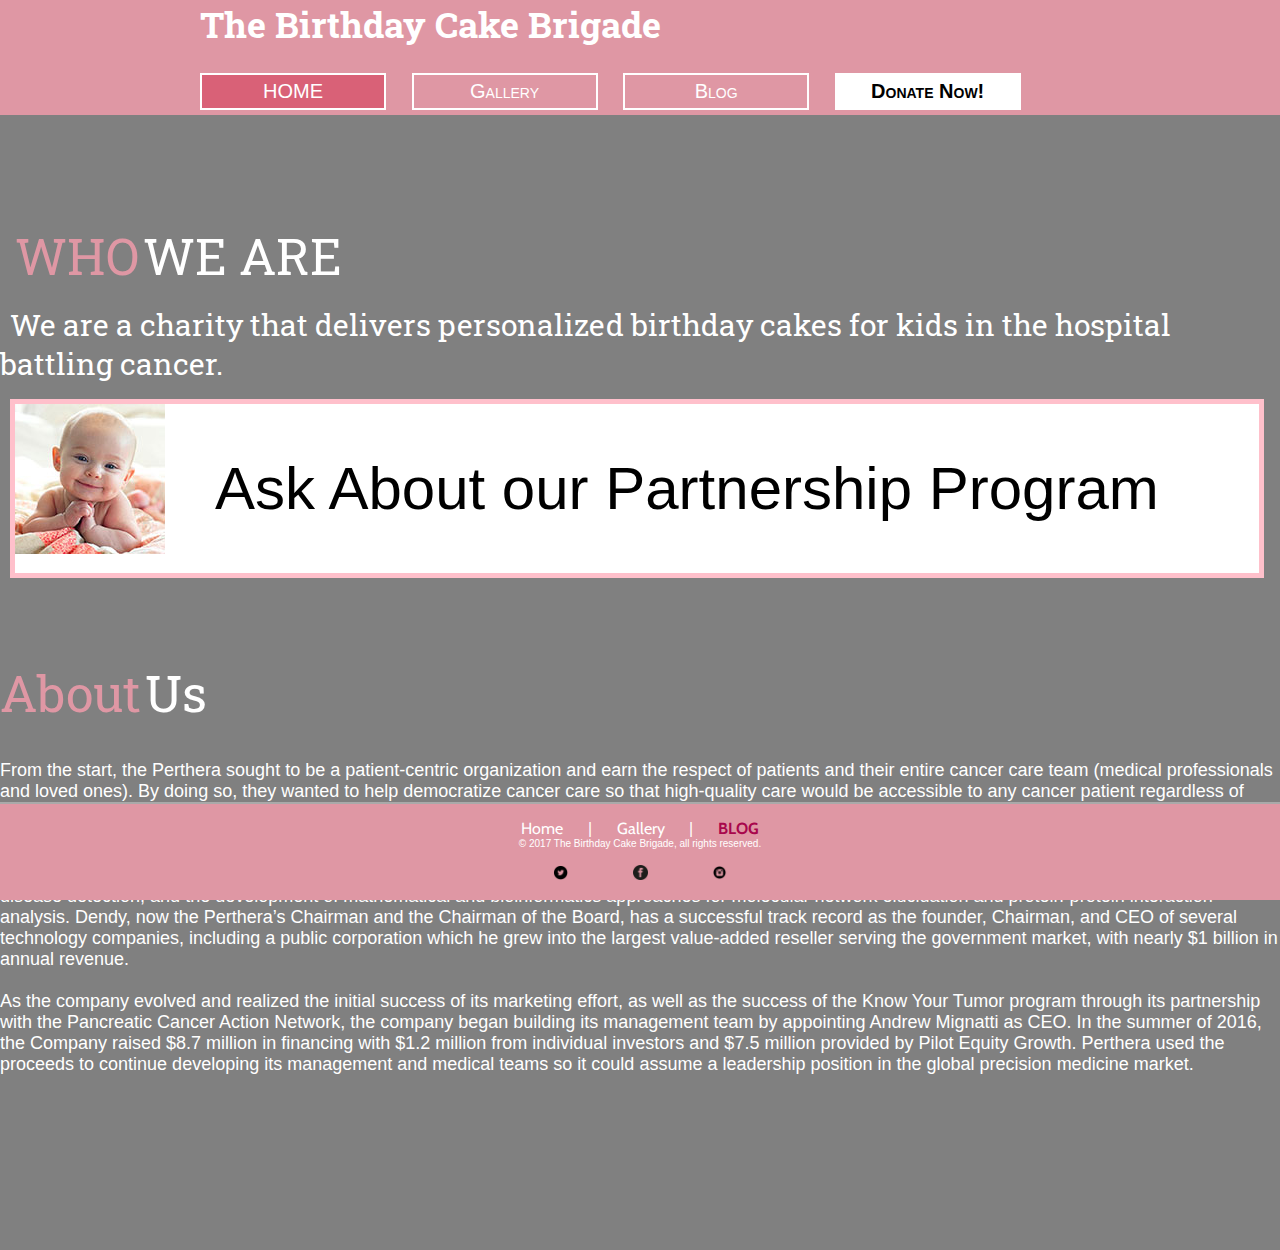
<file: index.html>
<!DOCTYPE html>
<html>
<head>
	<title></title>
	<link rel="stylesheet" type="text/css" href="collabstyles.css">
	<link href="https://fonts.googleapis.com/css?family=Roboto+Slab" rel="stylesheet">
</head>
<body>

	<div class="header">
	
		<div class="cake"></div>

		<div class="title">The Birthday Cake Brigade</div>

		<div class="nav"></div>
	</div>

     <div class="container"></div>

     <span id='pink'>WHO</span>  <span id="white">WE ARE<br></span>

     <p><span id="body">We are a charity that delivers personalized birthday cakes for kids in the hospital battling cancer.</span></p>

     <div class="center">
    	<img src="baby2.jpg">
     	<div class='ask'>Ask About our Partnership Program</div>
     	<div class="clear"></div>
     </div>

     <p> <span id='pink'><br>About</span>  <span id="white">Us<br></span></p>

     <p><br><span id="us">From the start, the Perthera sought to be a patient-centric organization and earn the respect of patients and their entire cancer care team (medical professionals and loved ones). By doing so, they wanted to help democratize cancer care so that high-quality care would be accessible to any cancer patient regardless of where their location, access to resources, or financial standing.<br>

<br>The co-founders knew if they were successful, they would create a new cancer care ecosystem, which is happening. Chip, who now serves as Brigade Chief Science Officer, brings a distinguished career as a medical researcher in such subjects as cutting-edge micro proteomic technologies, biomarkers for early stage disease detection, and the development of mathematical and bioinformatics approaches for molecular network elucidation and protein-protein interaction analysis. Dendy, now the Perthera’s Chairman and the Chairman of the Board, has a successful track record as the founder, Chairman, and CEO of several technology companies, including a public corporation which he grew into the largest value-added reseller serving the government market, with nearly $1 billion in annual revenue.<br>

<br>As the company evolved and realized the initial success of its marketing effort, as well as the success of the Know Your Tumor program through its partnership with the Pancreatic Cancer Action Network, the company began building its management team by appointing Andrew Mignatti as CEO. In the summer of 2016, the Company raised $8.7 million in financing with $1.2 million from individual investors and $7.5 million provided by Pilot Equity Growth. Perthera used the proceeds to continue developing its management and medical teams so it could assume a leadership position in the global precision medicine market.</span><br></p>

     

<div class="footer"></div>

	<head>
		<title>The Birthday Cake Brigade</title>
		<link rel="stylesheet" type="text/css" href="https://necolas.github.io/normalize.css/6.0.0/normalize.css">
		<link rel="stylesheet" type="text/css" href="collabstyles.css">
		<link href="https://fonts.googleapis.com/css?family=Roboto+Slab" rel="stylesheet">
		<link href="https://fonts.googleapis.com/css?family=Cabin" rel="stylesheet">
	</head>
	<body>
		<div class="header-big">
			<div class="cake"></div>
			<div class="cake-mobile"></div>
			<div class="header">
				<div class="pink-top">	
					<div class="title">The Birthday Cake Brigade</div>
					<div class="nav">
					 	<ul>
							<a class="active" href="index.html"><li>Home</li></a>
							<a href="gallery.html"><li>Gallery</li></a>
							<a href="blog.html"><li>Blog</li></a>
							<a class="donate-button" href="https://www.stjude.org/" target="_blank"><li>Donate Now!</li></a>
					  	</ul>
					</div>
			  	</div>
			</div>
		</div>
		<div class="container"></div>
		<footer role="site-info">
				<a href="index.html">Home</a> |
				<a href="gallery.html">Gallery</a> |
				<a class="active" href="blog.html">Blog</a>
			<div class="copyright">
				&copy 2017 The Birthday Cake Brigade, all rights reserved.
			</div>
				<div class="social">
					<ul>
						<li class="twitter" ><a href="https://twitter.com/AmericanCancer?ref_src=twsrc%5Egoogle%7Ctwcamp%5Eserp%7Ctwgr%5Eauthor" target="_blank"><img src="images/twittericon.png" width="15" height="15"></a>
						</li>
						<li class="facebook"><a href="https://www.facebook.com/AmericanCancerSociety/" target="_blank"><img src="images/fbicon.png" width="15" height="15"></a>
						</li>
						<li class="instagram"><a href="https://www.instagram.com/americancancersociety/?hl=en" target="_blank"><img src="images/insta.png" width="15" height="15"></a>
						</li>
					</ul>
				</div>
			</p>
		</footer>
	</body>
</html>
</file>
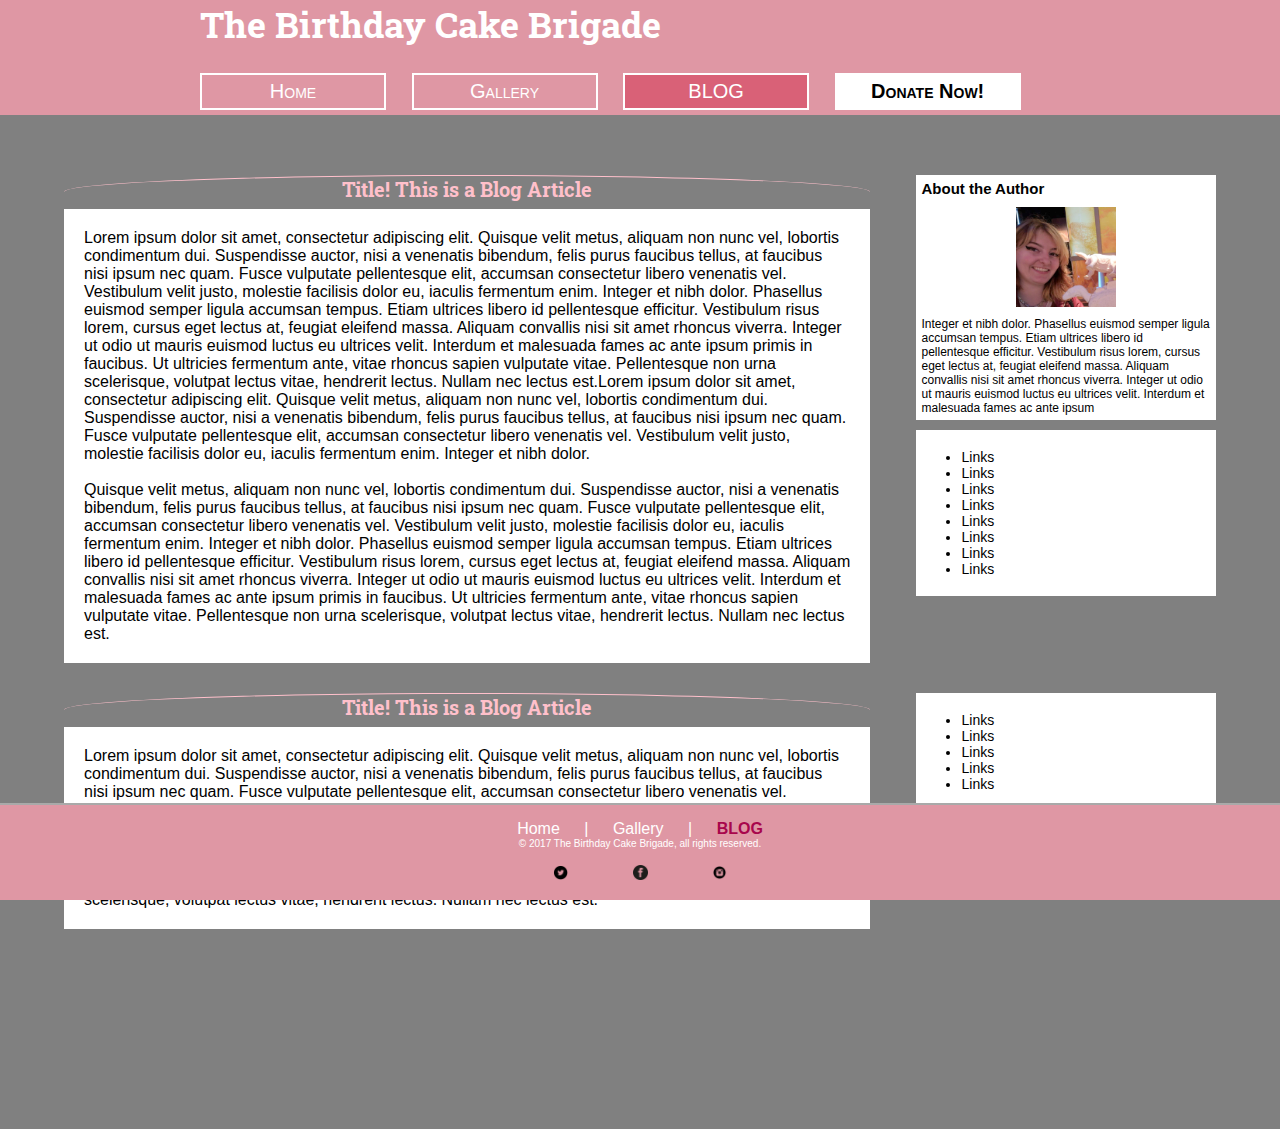
<file: blog.html>
<!DOCTYPE html>
<html>
<head>
<title>Blog</title>
<link rel="stylesheet" type="text/css" href="https://necolas.github.io/normalize.css/6.0.0/normalize.css">
<link rel="stylesheet" type="text/css" href="collabstyles.css">
<link href="https://fonts.googleapis.com/css?family=Roboto+Slab" rel="stylesheet">
</head>
<body>
	<div class="header-big">
		<div class="cake"></div>
		<div class="cake-mobile"></div>
		<div class="header">
			<div class="pink-top">	
				<div class="title">The Birthday Cake Brigade</div>
				<div class="nav">
					<ul>
						<a href="index.html"><li>Home</li></a>
						<a href="gallery.html"><li>Gallery</li></a>
						<a class="active" href="blog.html"><li>Blog</li></a>
						<a class="donate-button" href="https://www.stjude.org/" target="_blank"><li>Donate Now!</li></a>
					</ul>
				</div>
			</div>
		</div>
	</div>

	<div class="container">

		<div class="blog-holder">

		<div class="blog">

			<div class="clearfixer"></div>

			<div class="blog-title">Title! This is a Blog Article</div>

			<div class="blog-article">Lorem ipsum dolor sit amet, consectetur adipiscing elit. Quisque velit metus, aliquam non nunc vel, lobortis condimentum dui. Suspendisse auctor, nisi a venenatis bibendum, felis purus faucibus tellus, at faucibus nisi ipsum nec quam. Fusce vulputate pellentesque elit, accumsan consectetur libero venenatis vel. Vestibulum velit justo, molestie facilisis dolor eu, iaculis fermentum enim. Integer et nibh dolor. Phasellus euismod semper ligula accumsan tempus. Etiam ultrices libero id pellentesque efficitur. Vestibulum risus lorem, cursus eget lectus at, feugiat eleifend massa. Aliquam convallis nisi sit amet rhoncus viverra. Integer ut odio ut mauris euismod luctus eu ultrices velit. Interdum et malesuada fames ac ante ipsum primis in faucibus. Ut ultricies fermentum ante, vitae rhoncus sapien vulputate vitae. Pellentesque non urna scelerisque, volutpat lectus vitae, hendrerit lectus. Nullam nec lectus est.Lorem ipsum dolor sit amet, consectetur adipiscing elit. Quisque velit metus, aliquam non nunc vel, lobortis condimentum dui. Suspendisse auctor, nisi a venenatis bibendum, felis purus faucibus tellus, at faucibus nisi ipsum nec quam. Fusce vulputate pellentesque elit, accumsan consectetur libero venenatis vel. Vestibulum velit justo, molestie facilisis dolor eu, iaculis fermentum enim. Integer et nibh dolor.<br><br>Quisque velit metus, aliquam non nunc vel, lobortis condimentum dui. Suspendisse auctor, nisi a venenatis bibendum, felis purus faucibus tellus, at faucibus nisi ipsum nec quam. Fusce vulputate pellentesque elit, accumsan consectetur libero venenatis vel. Vestibulum velit justo, molestie facilisis dolor eu, iaculis fermentum enim. Integer et nibh dolor. Phasellus euismod semper ligula accumsan tempus. Etiam ultrices libero id pellentesque efficitur. Vestibulum risus lorem, cursus eget lectus at, feugiat eleifend massa. Aliquam convallis nisi sit amet rhoncus viverra. Integer ut odio ut mauris euismod luctus eu ultrices velit. Interdum et malesuada fames ac ante ipsum primis in faucibus. Ut ultricies fermentum ante, vitae rhoncus sapien vulputate vitae. Pellentesque non urna scelerisque, volutpat lectus vitae, hendrerit lectus. Nullam nec lectus est.</div>
		</div>

		<div class="sidebar">

			<h5>About the Author</h5>

			<div class="author"></div>

			Integer et nibh dolor. Phasellus euismod semper ligula accumsan tempus. Etiam ultrices libero id pellentesque efficitur. Vestibulum risus lorem, cursus eget lectus at, feugiat eleifend massa. Aliquam convallis nisi sit amet rhoncus viverra. Integer ut odio ut mauris euismod luctus eu ultrices velit. Interdum et malesuada fames ac ante ipsum 

		</div>

		<div class="sidebar"><ul>

			<li>Links</li>
			<li>Links</li>
			<li>Links</li>
			<li>Links</li>
			<li>Links</li>
			<li>Links</li>
			<li>Links</li>
			<li>Links</li>

		</ul></div>

		</div>

		<div class="blog">

		<div class="blog-title">Title! This is a Blog Article</div>

		<div class="blog-article">Lorem ipsum dolor sit amet, consectetur adipiscing elit. Quisque velit metus, aliquam non nunc vel, lobortis condimentum dui. Suspendisse auctor, nisi a venenatis bibendum, felis purus faucibus tellus, at faucibus nisi ipsum nec quam. Fusce vulputate pellentesque elit, accumsan consectetur libero venenatis vel. Vestibulum velit justo, molestie facilisis dolor eu, iaculis fermentum enim. Integer et nibh dolor. Phasellus euismod semper ligula accumsan tempus. Etiam ultrices libero id pellentesque efficitur. Vestibulum risus lorem, cursus eget lectus at, feugiat eleifend massa. Aliquam convallis nisi sit amet rhoncus viverra. Integer ut odio ut mauris euismod luctus eu ultrices velit. Interdum et malesuada fames ac ante ipsum primis in faucibus. Ut ultricies fermentum ante, vitae rhoncus sapien vulputate vitae. Pellentesque non urna scelerisque, volutpat lectus vitae, hendrerit lectus. Nullam nec lectus est.</div></div>

		<div class="sidebar"><ul>

			<li>Links</li>
			<li>Links</li>
			<li>Links</li>
			<li>Links</li>
			<li>Links</li>

		</ul></div>

		<div class="clearfixer"></div>

	</div>

	<footer role="site-info">
		<a href="index.html">Home</a> |
		<a href="gallery.html">Gallery</a> |
		<a class="active" href="blog.html">Blog</a>

		<div class="copyright">
			&copy 2017 The Birthday Cake Brigade, all rights reserved.
		</div>
		
		<div class="social">
			<ul>
				<li class="twitter" ><a href="https://twitter.com/AmericanCancer?ref_src=twsrc%5Egoogle%7Ctwcamp%5Eserp%7Ctwgr%5Eauthor" target="_blank"><img src="images/twittericon.png" width="15" height="15"></a></li>
				<li class="facebook"><a href="https://www.facebook.com/AmericanCancerSociety/" target="_blank"><img src="images/fbicon.png" width="15" height="15"></a></li>
				<li class="instagram"><a href="https://www.instagram.com/americancancersociety/?hl=en" target="_blank"><img src="images/insta.png" width="15" height="15"></a></li>
			</ul>
		</div>
	</footer>

</body>
</html>
</file>
<file: collabstyles.css>
* {
	box-sizing: border-box;
}

body {
	background-color: grey;
	padding: 0;
	margin: 0;
	font-family: sans-serif;
}

@import url(https://fonts.googleapis.com/css?family=Roboto+Slab);

.cake-mobile {
	display: none;
}

.clearfixer {
	clear: both;
}

.container {
	width: 90%;
	margin: 175px auto 170px auto;
}

.hamburglar {
	display: none;
}

.header-big {
	position: fixed;
	width: 100%;
	top: 0;
}

.pink-top {
	background-color: #df97a4;
	width: 100%;
}

.pink-top-mobile {
	background-color: #df97a4;
	width: 100%;
	display: none;
}

.title, .nav {
	background-color: #df97a4;
	height: 100%;
	width: 100%;
}

.cake {
	background-image: url(https://img.clipartfox.com/fdfa054b8cb0ac6d245a06e8ac0accc2_free-happy-birthday-cake-image-happy-birthday-cake-clipart-transparent_2627-2846.png);
	height: 150px;
	width: 150px;
	background-size: 100% 100%;
	float: left;
	margin: 10px 30px 0 20px;
}

.title {
	color: white;
	font-family: 'Roboto Slab', sans-serif;
	font-weight: bold;
	font-size: 36px;
}

#pink {
	color: #df97a4;
	font-size: 50px;
	font-family: 'Roboto Slab', sans-serif;
	margin-left: 15px;
}

#white {
	color: #FFFFFF;
	font-size: 50px;
	font-family: 'Roboto Slab', sans-serif;
}

#body {
	font-size: 30px;
	font-family: "Roboto Slab", sans-serif;
	color: white;
	margin-right: 10px;
	padding-left: 10px;
}

.center {
	text-align: center;
	width: 98%;
	margin: 10px;
	padding: 0px;
	border: 5px solid pink;
	background-color: #FFFFFF;
}

.ask {
	float: left;
	margin: 50px;
	font-size: 60px
}

.center img {
	float: left;
}

.clear {
	clear: both;
}

#us {
	font-size: 18px;
	color: white;
}

.nav ul {
	list-style-type: none;
	font-size: 20px;
}

.nav li {
	display: inline-block;
	margin: 5px 20px 5px 0;
	border: 2px solid white;
	padding: 5px 10px;
	text-align: center;
	min-width: 15%;
}

.nav li:hover {
	background-color: pink;
	font-variant: none;
	text-transform: uppercase;
}

.nav a {
	text-decoration: none;
	color: white;
	font-variant: small-caps;
}

.donate-button li {
	background-color: white;
	font-weight: bold;
	color: black;
}

.donate-button li:hover {
	background-color: pink;
	color: white;
}

.active li {
	font-variant: none;
	text-transform: uppercase;
	background-color: #d96177;
}

/*footer stylings*/
footer {
	display: block;
	position: fixed;
	bottom: 0;
	width: 100%;
	min-height: 60px;
	max-height: 100px;
	padding-top: 15px;
	background-color: #df97a4;
	color: white;
	border-top: 2px solid darkgrey;
	text-align: center;
}

footer a {
	text-decoration: none;
	display: inline;
	color: white;
	font-family: 'Cabin', sans-serif;
	font-size: 16px;
	padding: 20px;
}

footer .social ul {
	text-align: center;
	list-style-type: none;
	padding: 0;
}
footer .social li {
	display: inline;
	margin: 10px;
}

footer a:hover {
	text-transform: uppercase;
	font-weight: bold;
	color: #a8064c;
}

footer a.active {
	text-transform: uppercase;
	font-weight: bold;
	color: #a8064c;
}

.copyright {
	font-size: 10px;
	text-align: center;
}

/*end footer stylings*/

/*gallery stylings */

.photo-container {
	display: flex;
	justify-content: space-around;
	flex-wrap: wrap;
}

.photo-container div {
	position: relative;
	float: left;
	width: 30%;
	height: 300px;
	border: 3px solid lightblue;
	margin: 10px;
	background-repeat: no-repeat;
	background-size: cover;
	transition-property: width, height;
    transition-duration: 2s;
    opacity: .5;
}
h4 {
	background: #26282b;
	color: white;
	font-family: 'Cabin', sans-serif;
	text-align: center;
	margin-bottom: 0;
	position: absolute;
	bottom: 0;
	margin: 0;
	width: 100%;
}

.photo-container div:hover {
    width: 350px;
    height: 350px;
    opacity: 1;
}

.one {
	background-image: url("https://static2.stuff.co.nz/1355356453/455/8075455.jpg");
}
.two {
	background-image: url("http://2.bp.blogspot.com/_6XzT-Th0ewE/TF12krrY0bI/AAAAAAAAArA/5lVCxzbZTPI/s1600/P1070428.JPG");
}
.three {
	background-image: url("http://wkow.images.worldnow.com/images/12451060_G.jpg");
}
.four {
	background-image: url("http://lh5.ggpht.com/-eomVl8aBRS0/Tg0ulGs7cdI/AAAAAAAAFe0/ySV2mKOXSZs/027%252520W_thumb%25255B1%25255D.jpg?imgmax=800");
}
.five {
	background-image: url("https://encrypted-tbn0.gstatic.com/images?q=tbn:ANd9GcQQ37yeNHGbYZJvF1ecGInFgGsnxjrlyPrSZFWOIRUSQuBxavVi_g");
}
.six {
	background-image: url("http://cdn1-www.momtastic.com/assets/uploads/2016/09/the-birthday-party-project-2-opt.jpg");
}
.seven {
	background-image: url("http://lh6.ggpht.com/-qep4Ce6Q7Ww/Tg0ummvWMZI/AAAAAAAAFe8/q9tw9rpaLdI/227-edit%252520W_thumb.jpg?imgmax=800");
}
.eight {
	background-image: url("http://cdn.newsapi.com.au/image/v1/58f35481622d1a4c4c502cbd2bb6caae?width=1024");
}
.nine {
	background-image: url("http://static.kidspot.com.au/cm_assets/1238/race_track476x290-20150421122123.jpg~q75,dx330y198u1r1gg,c--.jpg");
}
/*end gallery stylings */

/*blog stylings */

.blog-article, .sidebar {
	background-color: white;
}

.blog {
	float: left;
	width: 70%;
	margin-bottom: 30px;
}

.sidebar {
	width: 26%;
	float: right;
	margin-bottom: 10px;
	padding: 5px;
	font-size: 12px;
}

.blog-holder {
	height: 100px;
	margin: 0;
}

.blog-title {
	font-family: 'Roboto Slab', sans-serif;
	text-align: center;
	font-size: 20px;
	padding-bottom: 7px;
	font-weight: bolder;
	color: pink;
	border-top: 1px solid pink;
	border-radius: 50%
}

.blog-article {
	padding: 20px;
}

.author {
	width: 100px;
	height: 100px;
	margin: 10px auto;
	background-size: 100% 100%;
	background-image: url(images/bridget.jpg);
}

.instagram:hover, .facebook:hover, .twitter:hover {
	filter: invert(100%);
}

h5 {
	margin: 0;
	font-size: 15px;
}

.sidebar ul {
	font-size: 14px;
}

/*end blog stylings */

@media all and (min-width: 760px) and (max-width: 879px) {
	.nav li {
		display: inline;
	}
	.nav {
		padding-bottom: 10px;
	}
}

@media all and (max-width: 760px) {
	.cake {
		width: 150px;
		height: 150px;
	}
	.nav li {
		font-size: 13px;
		margin: 0 5px 10px 0;
	}
	.container {
		margin-top: 200px;
	}
	footer {
		max-height: 100px;
	}
	.photo-container div {
	width: 90%;
	opacity: 1;
}

@media all and (max-width: 600px) {
	.cake {
		width: 115px;
		height: 115px;
	}
	.title {
		font-size: 30px;
	}
	.nav li {
		font-size: 11px;
		min-width: auto;
		margin: 0 5px 10px 0;
	}
	footer {
		display: none;
	}
}
@media all and (max-width: 480px) {
	.cake {
		display: none;
	}
	.cake-mobile {
		display: block;
		background-image: url(https://img.clipartfox.com/fdfa054b8cb0ac6d245a06e8ac0accc2_free-happy-birthday-cake-image-happy-birthday-cake-clipart-transparent_2627-2846.png);
		height: 100px;
		width: 100px;
		background-size: 100% 100%;
		margin: 10px auto;
	}
	.header-big {
		background-color: #df97a4;
	}
	.active li {
		background: none;
		font-variant: small-caps;
		text-transform: none;
	}
	.header {
		padding-top: 20px;
	}
	.title {
		font-size: 25px;
		text-align: center;
	}
	ul {
		margin: 0;
		display: inline-block;
		padding: 0;
	}
	.nav {
		margin: 0 auto;
		text-align: center;
	}
	.nav li {
		border: none;
		margin: 0;
		font-size: 15px;
	}
	.donate-button li {
		display: block;
		background: none;
		border: none;
		color: white;
	}
	.container {
		margin-top: 240px;
	}
	footer {
		position: static;
	}
	.photo-container div {
		display: block;
		width: 100%;
	}
	.sidebar {
		visibility: hidden;
	}
	.blog {
		margin: 0 auto;
		width: 100%;
		float: none;
		display: block;
	}
	.blog-title {
		display: block;
	}
	.blog-article {
		float: none;
		display: block;
	}
	.blog-holder {
		float: none;
		display: none;
	}
}
</file>
